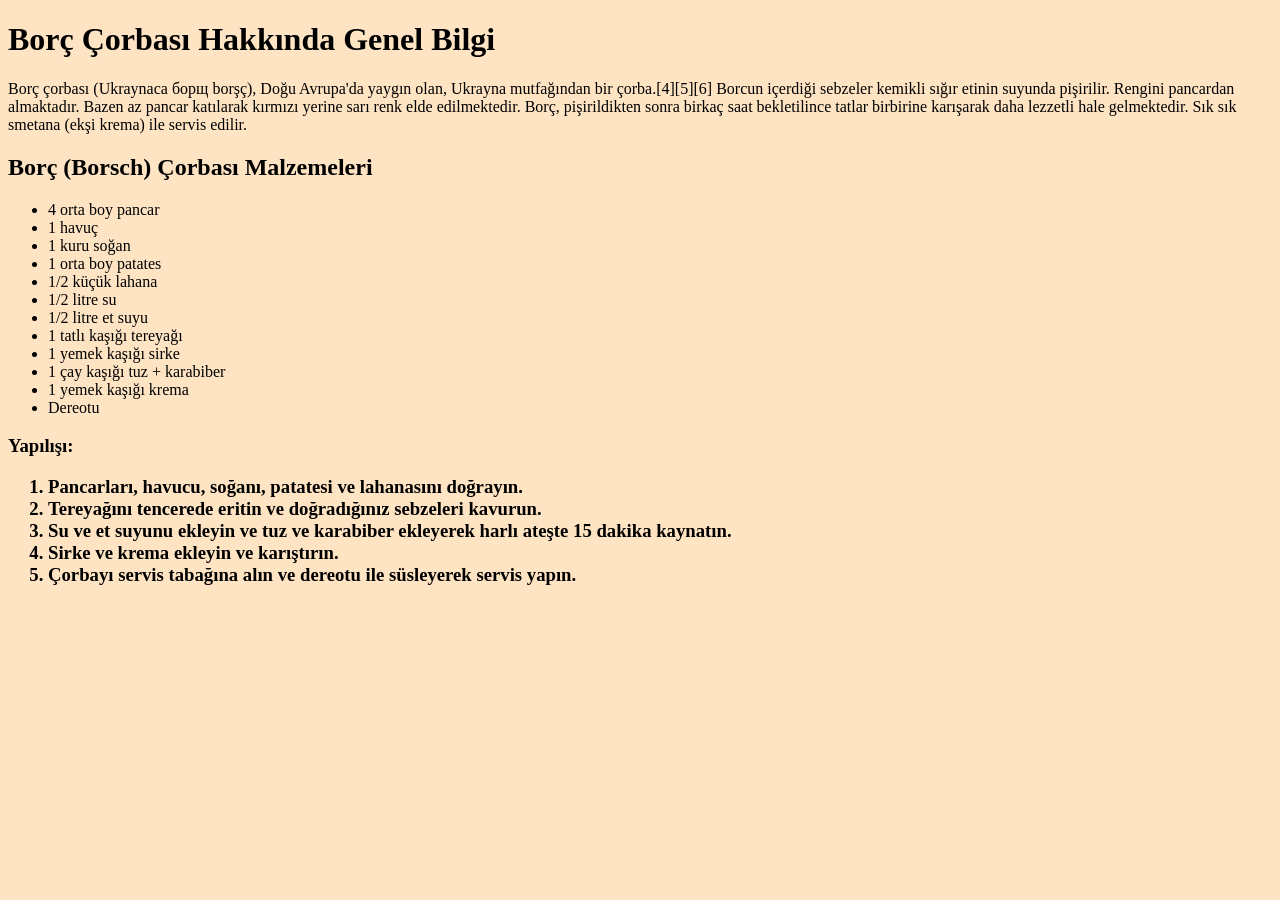
<file: recipe.html>
<!DOCTYPE html>
<html lang="tr">
<head>
    <meta charset="UTF-8">
    <meta http-equiv="X-UA-Compatible" content="IE=edge">
    <meta name="viewport" content="width=device-width, initial-scale=1.0">
    <title>Borç Çorbası Tarifi</title>
    <body style= "background-color: bisque">    
    
</head>

    <body>          

    <h1>Borç Çorbası Hakkında Genel Bilgi</h1>

    <p>

        Borç çorbası (Ukraynaca борщ borşç), Doğu Avrupa'da yaygın olan, Ukrayna mutfağından bir çorba.[4][5][6]
        Borcun içerdiği sebzeler kemikli sığır etinin suyunda pişirilir. 
        Rengini pancardan almaktadır. 
        Bazen az pancar katılarak kırmızı yerine sarı renk elde edilmektedir. 
        Borç, pişirildikten sonra birkaç saat bekletilince tatlar birbirine karışarak daha lezzetli hale gelmektedir. 
        Sık sık smetana (ekşi krema) ile servis edilir.

    </p>


    <h2>Borç (Borsch) Çorbası Malzemeleri</h2>
    <ul>
      <li>4 orta boy pancar</li>
      <li>1 havuç</li>
      <li>1 kuru soğan</li>
      <li>1 orta boy patates</li>
      <li>1/2 küçük lahana</li>
      <li>1/2 litre su</li>
      <li>1/2 litre et suyu</li>
      <li>1 tatlı kaşığı tereyağı</li>
      <li>1 yemek kaşığı sirke</li>
      <li>1 çay kaşığı tuz + karabiber</li>
      <li>1 yemek kaşığı krema</li>
      <li>Dereotu</li>
    </ul>

    <h3>Yapılışı:<h3>
    
   
    <ol>
      <li>Pancarları, havucu, soğanı, patatesi ve lahanasını doğrayın.</li>
      <li>Tereyağını tencerede eritin ve doğradığınız sebzeleri kavurun.</li>
      <li>Su ve et suyunu ekleyin ve tuz ve karabiber ekleyerek harlı ateşte 15 dakika kaynatın.</li>
      <li>Sirke ve krema ekleyin ve karıştırın.</li>
      <li>Çorbayı servis tabağına alın ve dereotu ile süsleyerek servis yapın.</li>
    </ol>
    

    </body>

</html>
</file>
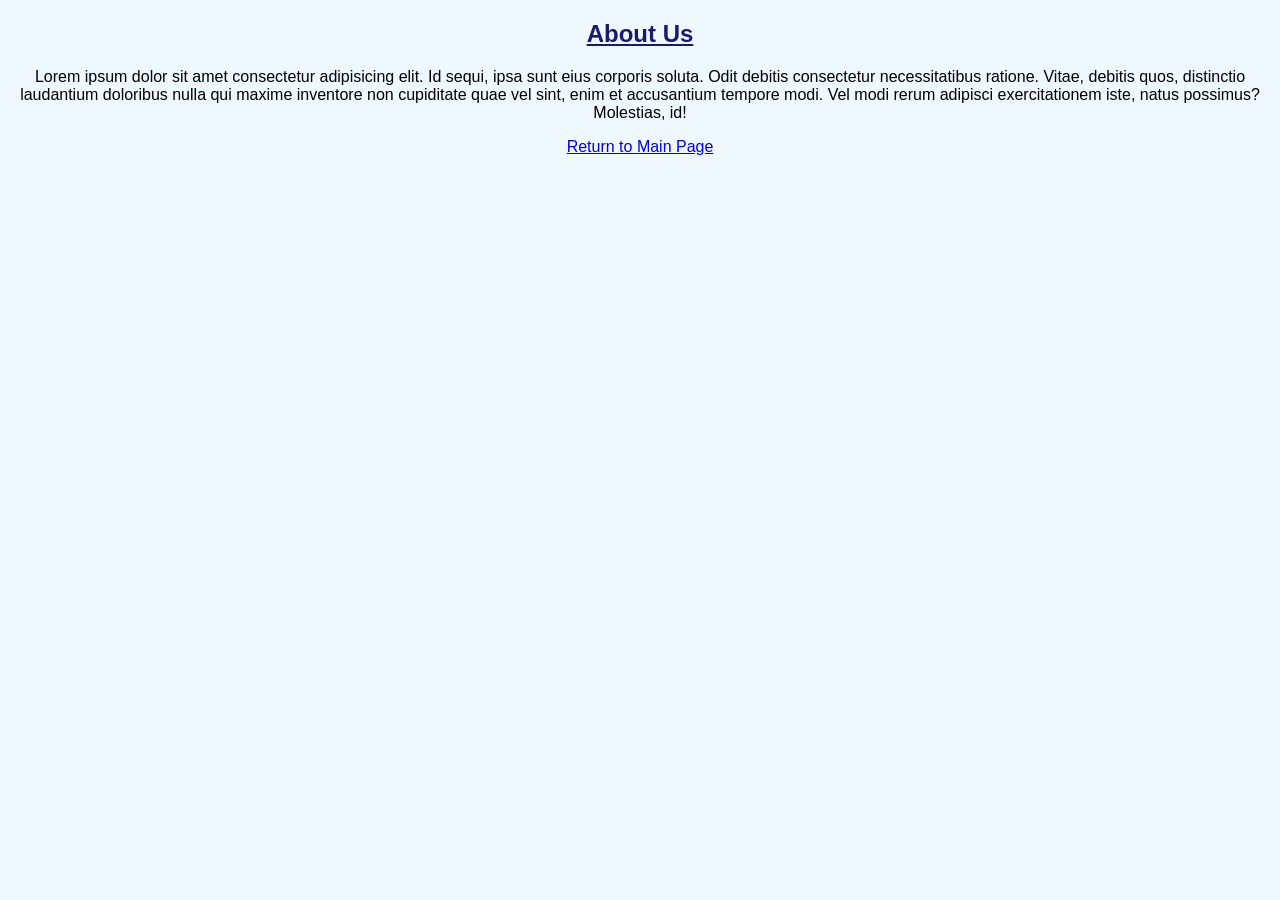
<file: CSS Project 1 (Book Shop)/about.html>
<!DOCTYPE html>
<html lang="en">
<head>
    <meta charset="UTF-8">
    <meta http-equiv="X-UA-Compatible" content="IE=edge">
    <meta name="viewport" content="width=device-width, initial-scale=1.0">
    <title>Document</title>
    <link rel = stylesheet href = "style.css">
</head>

    
    <body>
    
    <h2 class = "title">About Us</h2>
    <p>Lorem ipsum dolor sit amet consectetur adipisicing elit. Id sequi, ipsa sunt eius corporis soluta. Odit debitis consectetur necessitatibus ratione. Vitae, debitis quos, distinctio laudantium doloribus nulla qui maxime inventore non cupiditate quae vel sint, enim et accusantium tempore modi. Vel modi rerum adipisci exercitationem iste, natus possimus? Molestias, id!</p>
    <a href = "main.html">Return to Main Page</a>

    </body>

</html>
</file>
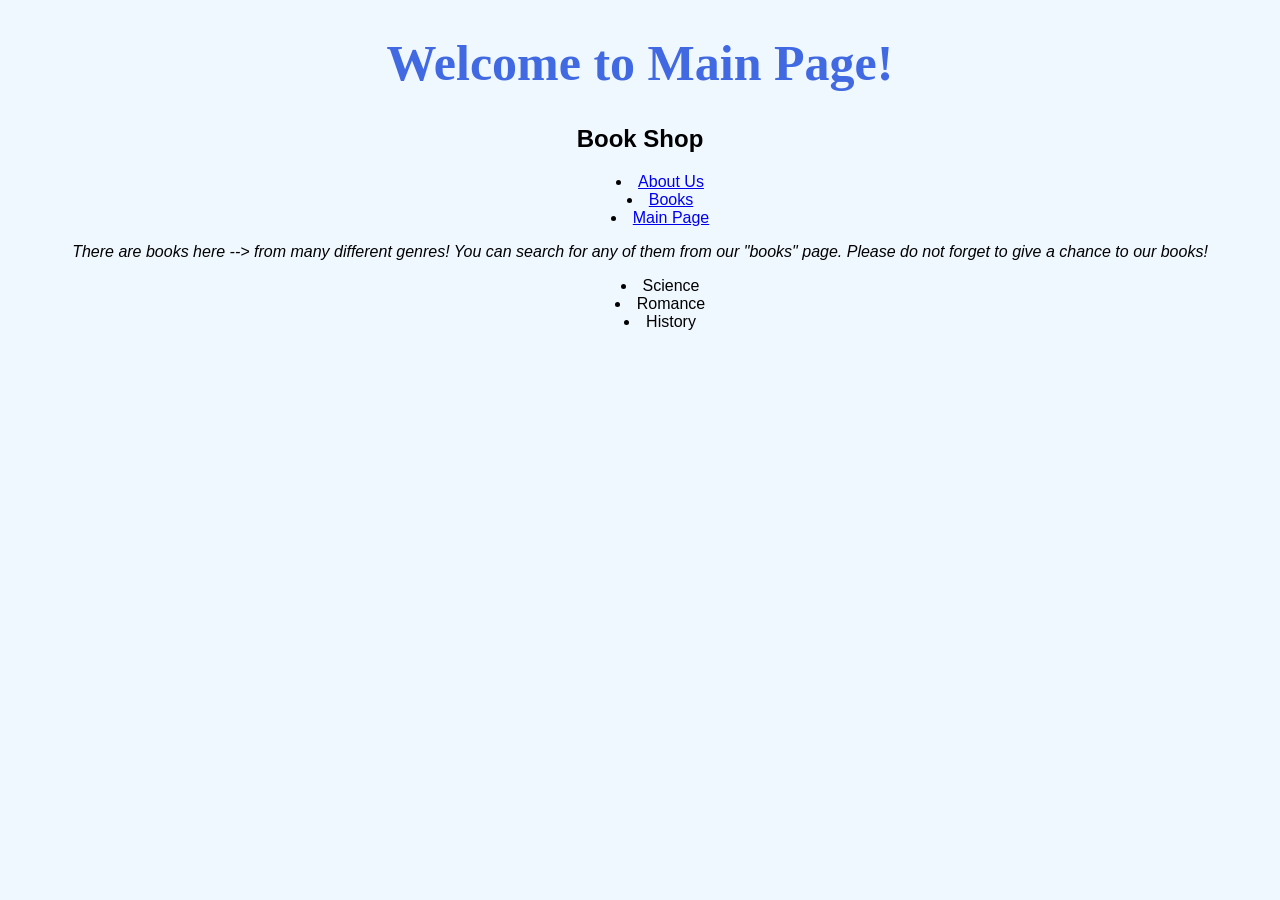
<file: CSS Project 1 (Book Shop)/main.html>
<!DOCTYPE html>
<html lang="en">

<head>
    <meta charset="UTF-8">
    <meta http-equiv="X-UA-Compatible" content="IE=edge">
    <meta name="viewport" content="width=device-width, initial-scale=1.0">
    <title>Book Shop</title>
    <link rel="stylesheet" href="style.css">
</head>

    <body>
        
    <h1 class = "main"> Welcome to Main Page! </h1>
    <h2>Book Shop</h2>

    <ul>
        <li><a href = about.html target ="_blank"> About Us </a></li>
        <li><a href = books.html target ="_blank"> Books </a></li>
        <li><a href = main.html target ="_blank"> Main Page </a></li>
    </ul>

    <p class = "p1">
        
        There are books here --> from many different genres! 
        You can search for any of them from our "books" page. 
        Please do not forget to give a chance to our books!

        
    </p>

    <ul>
        <li>Science</li>
        <li>Romance</li>
        <li>History</li>
    </ul>

    </body>
    
</html>
</file>
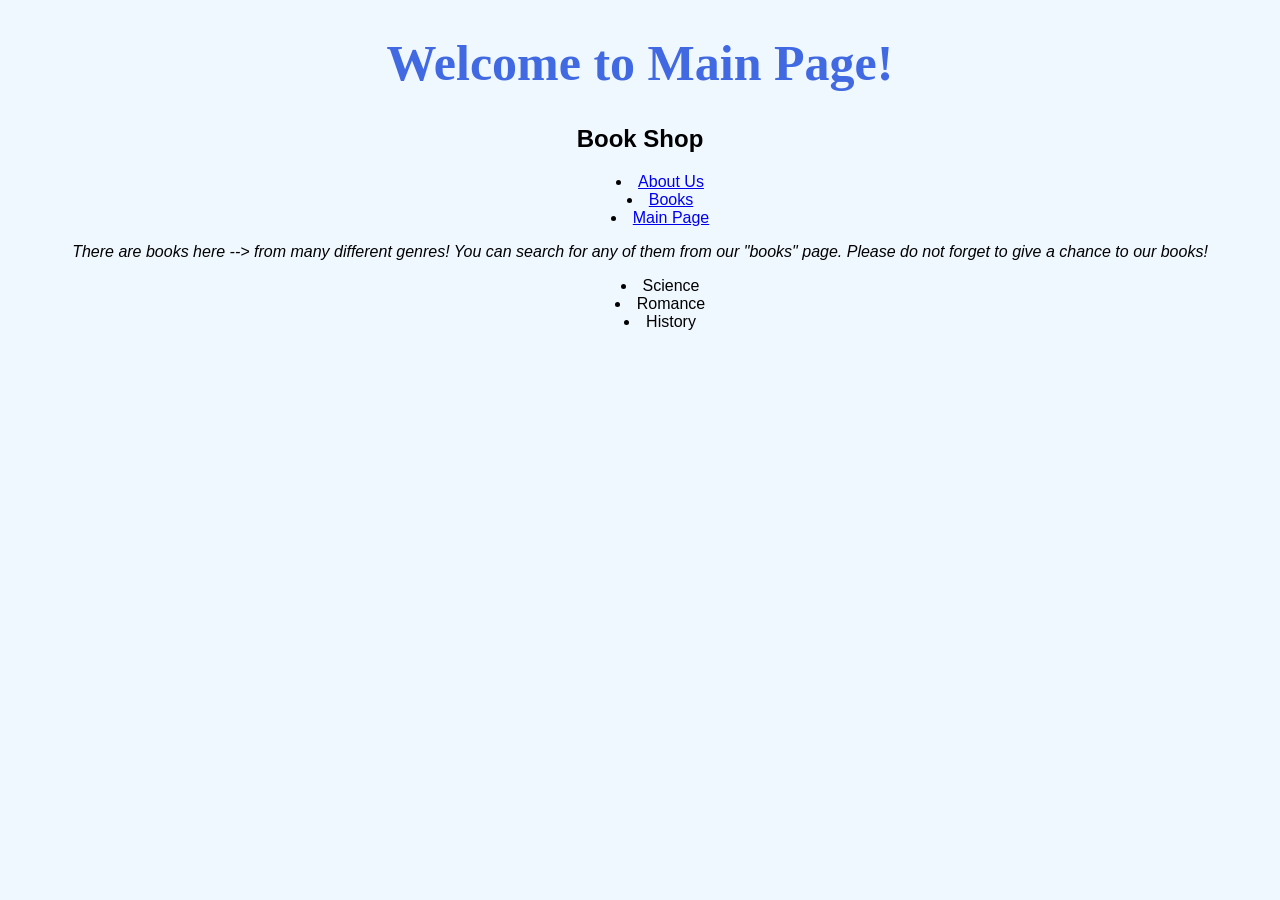
<file: CSS Project 1/main.html>
<!DOCTYPE html>
<html lang="en">

<head>
    <meta charset="UTF-8">
    <meta http-equiv="X-UA-Compatible" content="IE=edge">
    <meta name="viewport" content="width=device-width, initial-scale=1.0">
    <title>Book Shop</title>
    <link rel="stylesheet" href="style.css">
</head>

    <body>
        
    <h1 class = "main"> Welcome to Main Page! </h1>
    <h2>Book Shop</h2>

    <ul>
        <li><a href = about.html target ="_blank"> About Us </a></li>
        <li><a href = books.html target ="_blank"> Books </a></li>
        <li><a href = main.html target ="_blank"> Main Page </a></li>
    </ul>

    <p class = "p1">
        
        There are books here --> from many different genres! 
        You can search for any of them from our "books" page. 
        Please do not forget to give a chance to our books!

    </p>

    <ul>
        <li>Science</li>
        <li>Romance</li>
        <li>History</li>
    </ul>

    </body>
    
</html>
</file>
<file: CSS Project 1 (Book Shop)/style.css>
body {

text-align: center;
list-style-position: inside;
background-color: aliceblue;
font-family:'Franklin Gothic Medium', 'Arial Narrow', Arial, sans-serif;

}


.p1 {

font-style: italic;

}

.main {

font-size: 50px;
font-family: Cambria, Cochin, Georgia, Times, 'Times New Roman', serif;
color: royalblue;

}

.books {

text-align: left;


}

.unordered {

font-style: italic;
font-family: Cambria, Cochin, Georgia, Times, 'Times New Roman', serif;


}

.title {

text-decoration: underline;
color: midnightblue;


}
</file>
<file: CSS Project 1/style.css>
body {

text-align: center;
list-style-position: inside;
background-color: aliceblue;
font-family:'Franklin Gothic Medium', 'Arial Narrow', Arial, sans-serif;

}


.p1 {

font-style: italic;

}

.main {

font-size: 50px;
font-family: Cambria, Cochin, Georgia, Times, 'Times New Roman', serif;
color: royalblue;

}

.books {

text-align: left;


}

.unordered {

font-style: italic;
font-family: Cambria, Cochin, Georgia, Times, 'Times New Roman', serif;


}

.title {

text-decoration: underline;
color: midnightblue;


}
</file>
